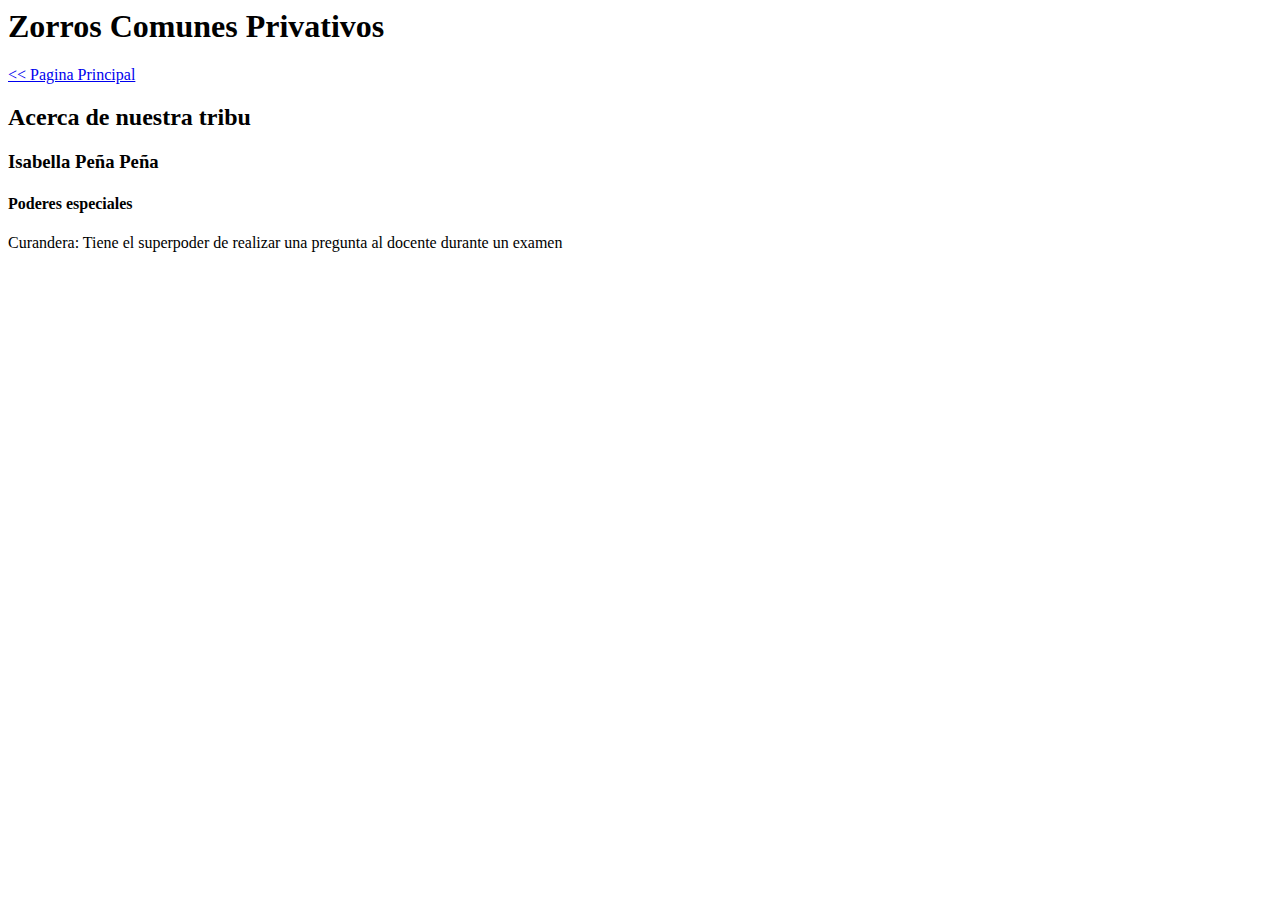
<file: Sitio Web/isa.html>
<html>
 <head>
  <link href="https://fonts.googleapis.com/css?family=Acme|Exo:700|Signika|Ubuntu&display=swap" rel="stylesheet">
  <link href="C:\Users\isape\OneDrive\Documentos\Sitio Web\estilos.css" rel="stylesheet" type="text/css">
  <title>Zorros Comunes Privativos</title>
  </head>
  <body background="https://img4.goodfon.com/wallpaper/nbig/c/bd/chernoburaia-lisitsa-chernoburka-lisa-vzgliad.jpg">
  <h1> Zorros Comunes Privativos</h1>
  <div><a href="pagina.html"><< Pagina Principal </a></div>
  <h2> Acerca de nuestra tribu </h2>
    <h3> Isabella Peña Peña </h3>
    <h4> Poderes especiales </h4>
	 <p>Curandera: Tiene el superpoder de 
	 realizar una pregunta al docente durante un examen</p>
  </body>
  </html>
</file>
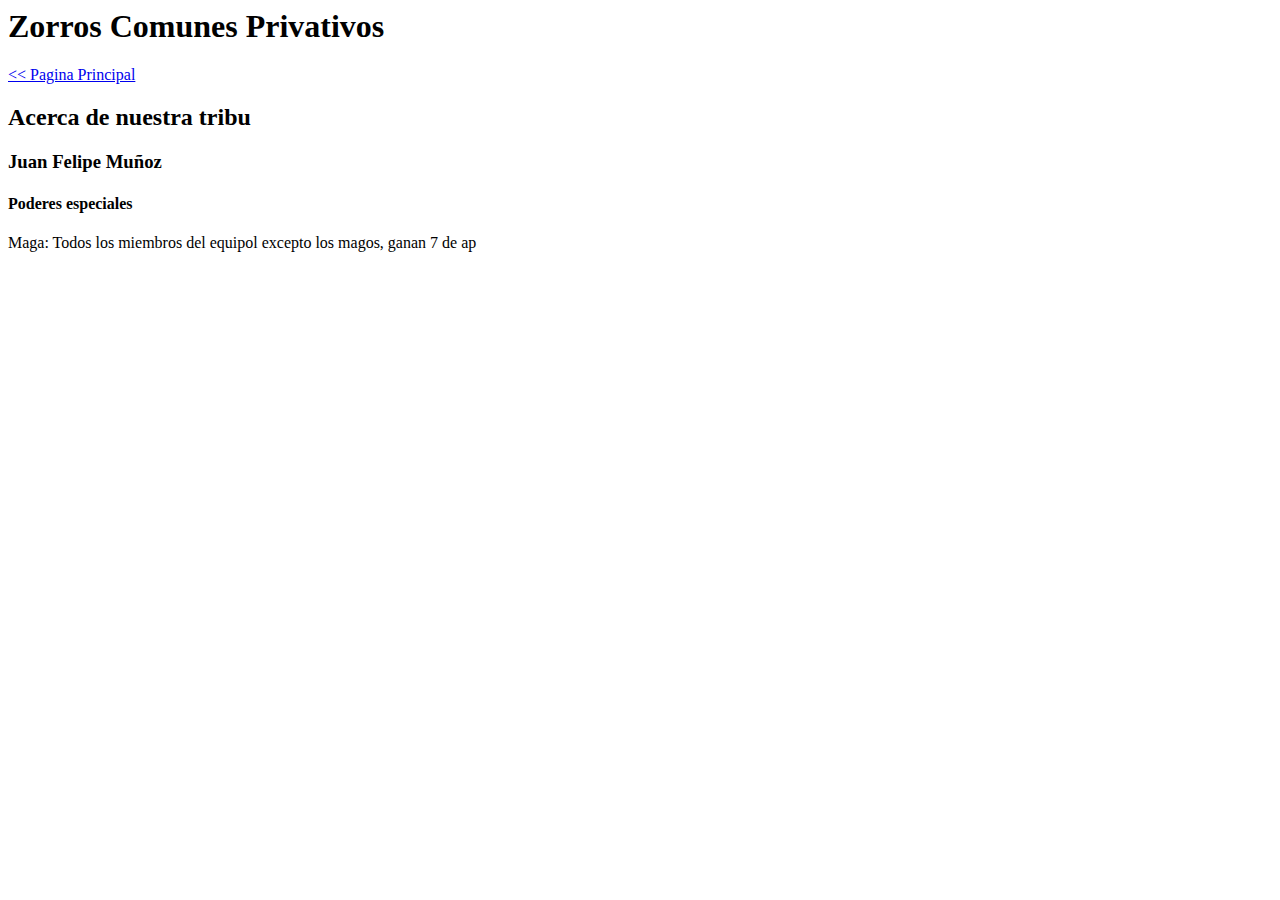
<file: Sitio Web/juan.html>
<html>
 <head>
  <link href="https://fonts.googleapis.com/css?family=Acme|Exo:700|Signika|Ubuntu&display=swap" rel="stylesheet">
  <link href="D:\Universidad\8vo Semental - ya kiero salir\Lab sw III\24 09 19\elbajo001.github.io-master\Sitio Web\estilos.css" rel="stylesheet" type="text/css">
  <title>Zorros Comunes Privativos</title>
  </head>
  <body background="https://img4.goodfon.com/wallpaper/nbig/c/bd/chernoburaia-lisitsa-chernoburka-lisa-vzgliad.jpg">
  <h1> Zorros Comunes Privativos</h1>
  <div><a href="pagina.html"><< Pagina Principal </a></div>
  <h2> Acerca de nuestra tribu </h2>
    <h3> Juan Felipe Muñoz </h3>
    <h4> Poderes especiales </h4>
	 <p>Maga: Todos los miembros del equipol excepto los magos, ganan 7 de ap</p>
  </body>
  </html>
</file>
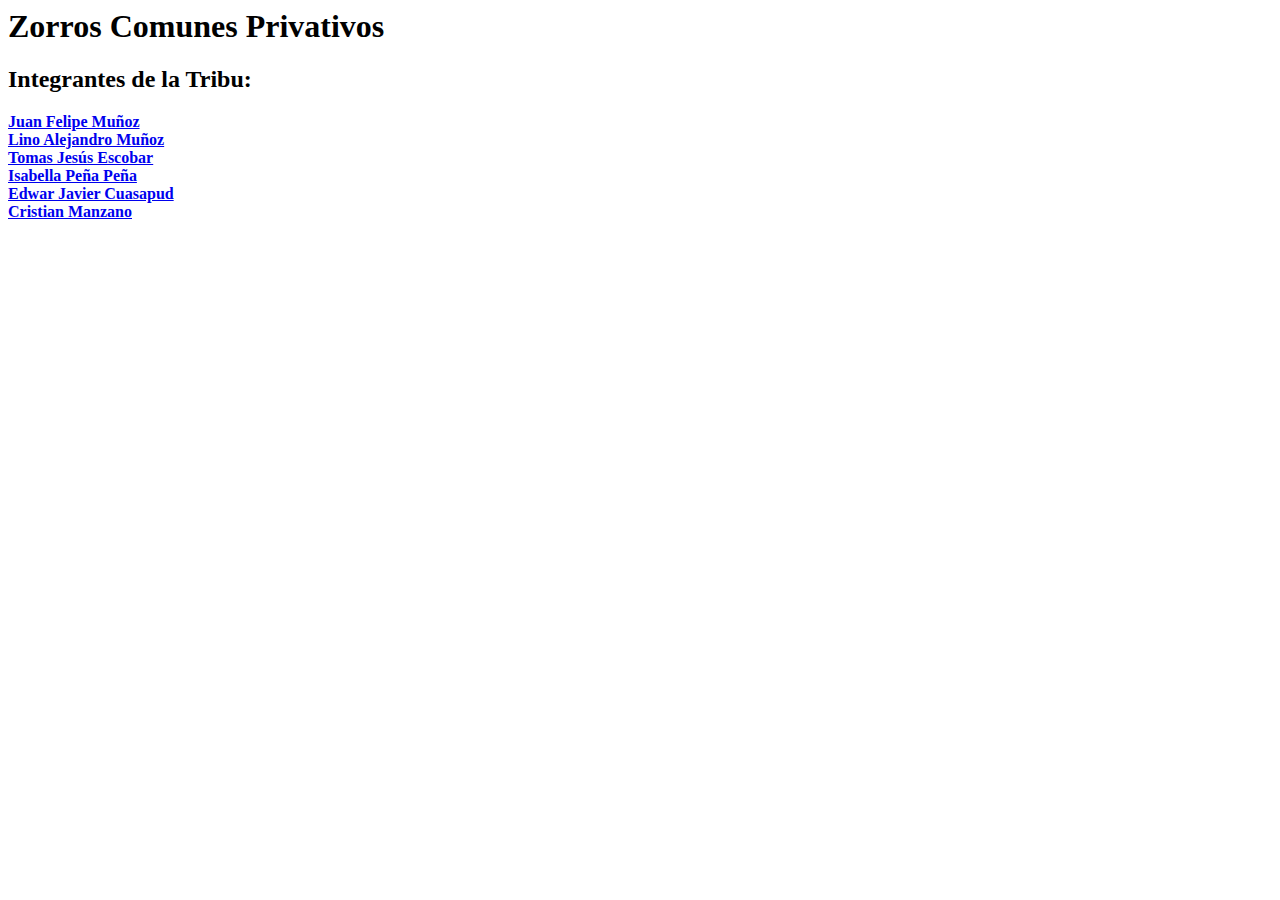
<file: Sitio Web/pagina.html>
<html>
 <head>
  <link href="https://fonts.googleapis.com/css?family=Acme|Exo:700|Signika|Ubuntu&display=swap" rel="stylesheet">
  <link href="C:\Users\isape\OneDrive\Documentos\Sitio Web\estilos.css" rel="stylesheet" type="text/css">
  <title>Zorros Comunes Privativos</title>
  </head>
  <body background="https://img4.goodfon.com/wallpaper/nbig/c/bd/chernoburaia-lisitsa-chernoburka-lisa-vzgliad.jpg">
  <h1><b>Zorros Comunes Privativos</b></h1>
  <strong><h2>Integrantes de la Tribu:</h2></strong>
  <strong>
     <div><a href="#">Juan Felipe Muñoz</a></div>
      <div><a href="#">Lino Alejandro Muñoz</a></div>
      <div><a href="#">Tomas Jesús Escobar</a></div>
      <div><a href="isa.html">Isabella Peña Peña</a></div>
      <div><a href="#">Edwar Javier Cuasapud</a></div>
      <div><a href="#">Cristian Manzano</a></div>
  </strong>
	</body>
</html>
</file>
